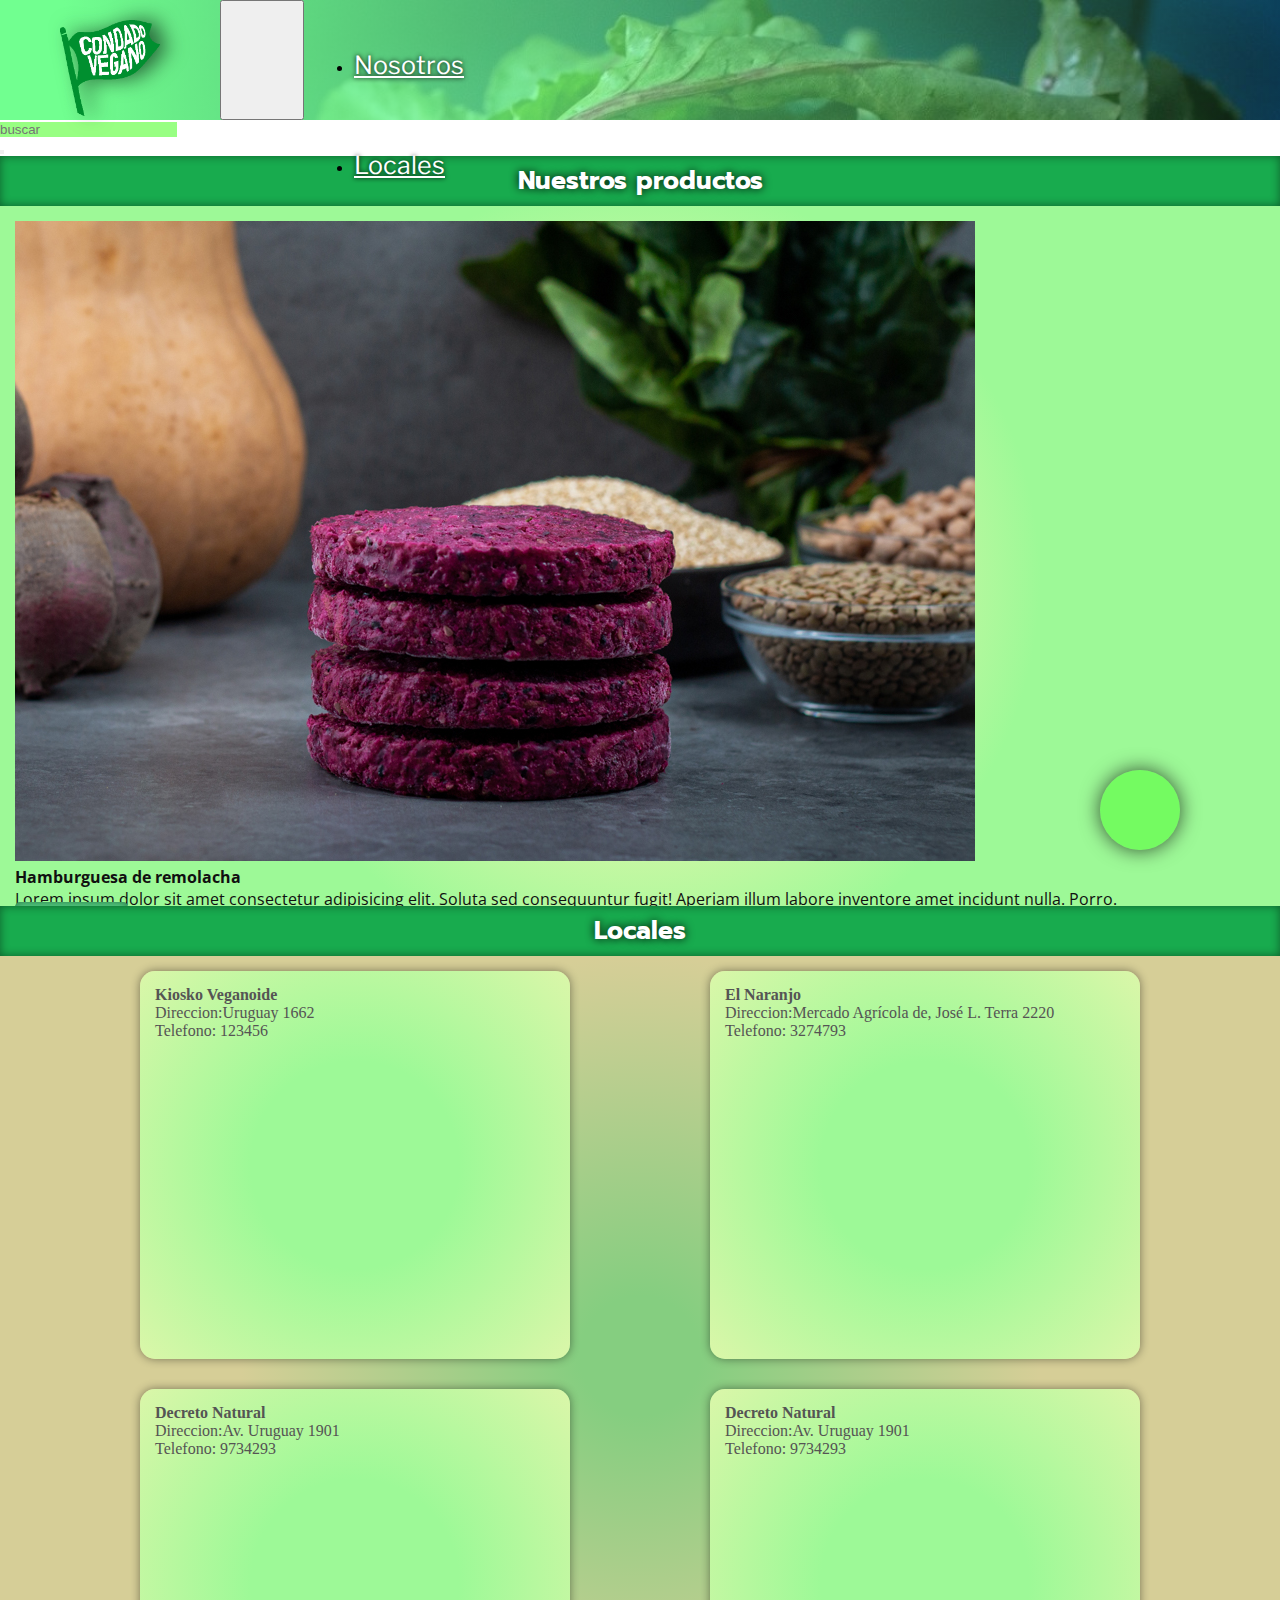
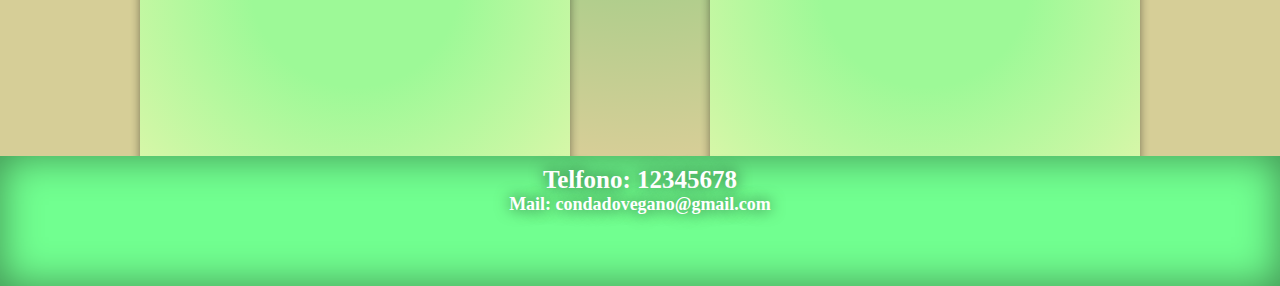
<file: index.html>
<!DOCTYPE html>
<html lang="es">

<head>
    <meta charset="UTF-8">
    <meta http-equiv="X-UA-Compatible" content="IE=edge">
    <meta name="viewport" content="width=device-width, initial-scale=1.0">
    <meta name="description" content="Alimentos veganos, congelados, saludables, muy practicos para el dia a dia">
    <meta name="keywords" content="alimentos veganos, hamburguesas veganas, remolacha, garbanzo, quinoa, espinaca, netejas, calabaza, alimentos congelados, empanadas, hummus, falafel, comida vegana">
    <link href="https://unpkg.com/aos@2.3.1/dist/aos.css" rel="stylesheet">
    <link rel="stylesheet" href="https://cdn.jsdelivr.net/npm/bootstrap@4.6.2/dist/css/bootstrap.min.css"
        integrity="sha384-xOolHFLEh07PJGoPkLv1IbcEPTNtaed2xpHsD9ESMhqIYd0nLMwNLD69Npy4HI+N" crossorigin="anonymous">
    <link rel="shortcut icon" href="multimedia/Logo/Sin título-4.png" type="image/x-icon">
    <link rel="stylesheet" href="https://cdnjs.cloudflare.com/ajax/libs/font-awesome/6.1.2/css/all.min.css"
        integrity="sha512-1sCRPdkRXhBV2PBLUdRb4tMg1w2YPf37qatUFeS7zlBy7jJI8Lf4VHwWfZZfpXtYSLy85pkm9GaYVYMfw5BC1A=="
        crossorigin="anonymous" referrerpolicy="no-referrer" />
    <link rel="stylesheet" href="./Estilos/estilos.css">
    <title>Condado Vegano</title>
</head>

<body>
    <!-- header inicia -->
    <div class="barra-nav">
        <nav class="navbar navbar-expand-md barra-nav">
            <a class="navbar-brand" href="#" data-aos="zoom-out-up"><img id="logo"
                    src="./Multimedia/header/Logo/Sin título-4.png"></a>
            <button class="navbar-toggler" type="button" data-toggle="collapse" data-target="#collapsibleNavbar">
                <span class="menu-emergente navbar-toggler-icon"><i class="fa-solid fa-bars"></i></span>
            </button>
            <div class="menu collapse navbar-collapse" id="collapsibleNavbar">
                <ul class="lista-menu navbar-nav">
                    <li class="nav-item">
                        <a class="item-menu nav-link" href="./Menu/nosotros.html">Nosotros</a>
                    </li>
                    <li class="nav-item">
                        <a class="item-menu nav-link" href="#loc">Locales</a>
                    </li>
                    <li class="nav-item">
                        <a class="item-menu nav-link" href="./Menu/contacto.html">Contacto</a>
                    </li>
                </ul>
            </div>
            <nav class="search navbar navbar-expand-sm">
                <form class="form-inline" action="/action_page.php">
                    <input class="sch form-control mr-sm-2" type="text" placeholder="buscar">
                    <button class="btn-sch btn btn-success" type="submit"><i
                            class="fa-solid fa-magnifying-glass"></i></button>
                </form>
            </nav>
        </nav>
    </div>
    <!-- header finaliza -->

    <!-- boscador para resoluciones md o inferiores inicia -->
        <div class="search-md input-group mb-3">
            <input type="text" class="sch-md form-control" placeholder="buscar">
            <div class="input-group-append">
                <button class="btn btn-success" type="submit"><i
                class="fa-solid fa-magnifying-glass"></i></button>
            </div>
        </div>
    <!-- seccion productos  -->
    <section class="titular" id="prod">
        <h3 class="productos csec1">Nuestros productos</h3>
    </section>
    <section class="contprod container-fluid">
        <div class="row">
            <div class="product prod1 card col-sm-6 col-md-4 col-lg-3">
                <img class="card-img-top" src="Multimedia/Productos/bremolacha.jpg" alt="hamburguesa">
                <div class="card-body">
                    <h4 class="card-title">Hamburguesa de remolacha</h4>
                    <p class="card-text">Lorem ipsum dolor sit amet consectetur adipisicing elit. Soluta sed
                        consequuntur fugit! Aperiam illum labore inventore amet incidunt nulla. Porro.</p>
                    <a href="#" class="btn-comp btn btn-primary">Comprar</a>
                </div>
            </div>
            <div class="product prod2 card col-sm-6 col-md-4 col-lg-3">
                <img class="card-img-top" src="Multimedia/Productos/bcalabaza.jpg" alt="hamburguesa">
                <div class="card-body">
                    <h4 class="card-title">Hamburguesa de calabaza</h4>
                    <p class="card-text">Lorem ipsum dolor sit amet consectetur adipisicing elit. Soluta sed
                        consequuntur fugit! Aperiam illum labore inventore amet incidunt nulla. Porro.</p>
                    <a href="#" class="btn-comp btn btn-primary">Comprar</a>
                </div>
            </div>
            <div class="product prod3 card col-sm-6 col-md-4 col-lg-3">
                <img class="card-img-top" src="Multimedia/Productos/bespinaca.jpg" alt="hamburguesa">
                <div class="card-body">
                    <h4 class="card-title">Hamburguesa de espinaca</h4>
                    <p class="card-text">Lorem ipsum dolor sit amet consectetur adipisicing elit. Soluta sed
                        consequuntur fugit! Aperiam illum labore inventore amet incidunt nulla. Porro.</p>
                    <a href="#" class="btn-comp btn btn-primary">Comprar</a>
                </div>
            </div>
            <div class="product prod4 card col-sm-6 col-md-4 col-lg-3">
                <img class="card-img-top" src="Multimedia/Productos/bgarbanzo.jpg" alt="hamburguesa">
                <div class="card-body">
                    <h4 class="card-title">Hamburguesa de garbanzo</h4>
                    <p class="card-text">Lorem ipsum dolor sit amet consectetur adipisicing elit. Soluta sed
                        consequuntur fugit! Aperiam illum labore inventore amet incidunt nulla. Porro.</p>
                    <a href="#" class="btn-comp btn btn-primary">Comprar</a>
                </div>
            </div>
            <div class="product prod5 card col-sm-6 col-md-4 col-lg-3">
                <img class="card-img-top" src="Multimedia/Productos/falafel.jpg" alt="hamburguesa">
                <div class="card-body">
                    <h4 class="card-title">Falafel</h4>
                    <p class="card-text">Lorem ipsum dolor sit amet consectetur adipisicing elit. Soluta sed
                        consequuntur fugit! Aperiam illum labore inventore amet incidunt nulla. Porro.</p>
                    <a href="#" class="btn-comp btn btn-primary">Comprar</a>
                </div>
            </div>
            <div class="product prod6 card col-sm-6 col-md-4 col-lg-3">
                <img class="card-img-top" src="Multimedia/Productos/hummusdegarbanzo.jpg" alt="hamburguesa">
                <div class="card-body">
                    <h4 class="card-title">Hummus de garbanzo</h4>
                    <p class="card-text">Lorem ipsum dolor sit amet consectetur adipisicing elit. Soluta sed
                        consequuntur fugit! Aperiam illum labore inventore amet incidunt nulla. Porro.</p>
                    <a href="#" class="btn-comp btn btn-primary">Comprar</a>
                </div>
            </div>
            <div class="product prod7 card col-sm-6 col-md-4 col-lg-3">
                <img class="card-img-top" src="Multimedia/Productos/hummusderemolacha.jpg" alt="hamburguesa">
                <div class="card-body">
                    <h4 class="card-title">Hummus de remolacha</h4>
                    <p class="card-text">Lorem ipsum dolor sit amet consectetur adipisicing elit. Soluta sed
                        consequuntur fugit! Aperiam illum labore inventore amet incidunt nulla. Porro.</p>
                    <a href="#" class="btn-comp btn btn-primary">Comprar</a>
                </div>
            </div>
            <div class="product prod8 card col-sm-6 col-md-4 col-lg-3">
                <img class="card-img-top" src="Multimedia/Productos/bremolacha.jpg" alt="hamburguesa">
                <div class="card-body">
                    <h4 class="card-title">Hamburguesa de remolacha</h4>
                    <p class="card-text">Lorem ipsum dolor sit amet consectetur adipisicing elit. Soluta sed
                        consequuntur fugit! Aperiam illum labore inventore amet incidunt nulla. Porro.</p>
                    <a href="#" class="btn-comp btn btn-primary">Comprar</a>
                </div>
            </div>
            <div class="product prod9 card col-sm-6 col-md-4 col-lg-3">
                <img class="card-img-top" src="Multimedia/Productos/bremolacha.jpg" alt="hamburguesa">
                <div class="card-body">
                    <h4 class="card-title">Hamburguesa de remolacha</h4>
                    <p class="card-text">Lorem ipsum dolor sit amet consectetur adipisicing elit. Soluta sed
                        consequuntur fugit! Aperiam illum labore inventore amet incidunt nulla. Porro.</p>
                    <a href="#" class="btn-comp btn btn-primary">Comprar</a>
                </div>
            </div>
            <div class="product prod10 card col-sm-6 col-md-4 col-lg-3">
                <img class="card-img-top" src="Multimedia/Productos/bremolacha.jpg" alt="hamburguesa">
                <div class="card-body">
                    <h4 class="card-title">Hamburguesa de remolacha</h4>
                    <p class="card-text">Lorem ipsum dolor sit amet consectetur adipisicing elit. Soluta sed
                        consequuntur fugit! Aperiam illum labore inventore amet incidunt nulla. Porro.</p>
                    <a href="#" class="btn-comp btn btn-primary">Comprar</a>
                </div>
            </div>
            <div class="product prod11 card col-sm-6 col-md-4 col-lg-3">
                <img class="card-img-top" src="Multimedia/Productos/bremolacha.jpg" alt="hamburguesa">
                <div class="card-body">
                    <h4 class="card-title">Hamburguesa de remolacha</h4>
                    <p class="card-text">Lorem ipsum dolor sit amet consectetur adipisicing elit. Soluta sed
                        consequuntur fugit! Aperiam illum labore inventore amet incidunt nulla. Porro.</p>
                    <a href="#" class="btn-comp btn btn-primary">Comprar</a>
                </div>
            </div>
            <div class="product prod12 card col-sm-6 col-md-4 col-lg-3">
                <img class="card-img-top" src="Multimedia/Productos/bremolacha.jpg" alt="hamburguesa">
                <div class="card-body">
                    <h4 class="card-title">Hamburguesa de remolacha</h4>
                    <p class="card-text">Lorem ipsum dolor sit amet consectetur adipisicing elit. Soluta sed
                        consequuntur fugit! Aperiam illum labore inventore amet incidunt nulla. Porro.</p>
                    <a href="#" class="btn-comp btn btn-primary">Comprar</a>
                </div>
            </div>
        </div>
    </section>
    <!-- fin seccion productos  -->
    <section class="titular" id="loc">
        <h3 class="locales sec1">Locales</h3>
    </section>
    <section class="contloc">
            <div class="local l1">
                <label class="datosLocal" for="kv">
                    <h4>Kiosko Veganoide</h4>
                    <p>Direccion:Uruguay 1662</p>
                    <p>Telefono: 123456</p>
                </label>
                <div>
                    <iframe class="mapa"
                        src="https://www.google.com/maps/embed?pb=!1m18!1m12!1m3!1d52355.28882239441!2d-56.24743826874998!3d-34.90129079999999!2m3!1f0!2f0!3f0!3m2!1i1024!2i768!4f13.1!3m3!1m2!1s0x959f81dbec614329%3A0x4daafa135806491e!2sKiosco%20veganoide!5e0!3m2!1ses!2suy!4v1657830043322!5m2!1ses!2suy"
                        width="400" height="300" style="border:0;" allowfullscreen="" loading="lazy"
                        referrerpolicy="no-referrer-when-downgrade" name="kv"></iframe>
                </div>
            </div>
            <div class="local l2">
                <label class="datosLocal" for="en">
                    <h4>El Naranjo</h4>
                    <p>Direccion:Mercado Agrícola de, José L. Terra 2220</p>
                    <p>Telefono: 3274793</p>
                </label>
                <div>
                    <iframe class="mapa"
                        src="https://www.google.com/maps/embed?pb=!1m18!1m12!1m3!1d52355.29522534248!2d-56.24743831770228!3d-34.90128075595225!2m3!1f0!2f0!3f0!3m2!1i1024!2i768!4f13.1!3m3!1m2!1s0x959f803f104e667d%3A0x7252384583a583d8!2sEl%20Naranjo!5e0!3m2!1ses!2suy!4v1657830687980!5m2!1ses!2suy"
                        width="400" height="300" style="border:0;" allowfullscreen="" loading="lazy"
                        referrerpolicy="no-referrer-when-downgrade" name="en"></iframe>
                </div>
            </div>
            <div class="local l3">
                <label class="datosLocal" for="dn">
                    <h4>Decreto Natural</h4>
                    <p>Direccion:Av. Uruguay 1901</p>
                    <p>Telefono: 9734293</p>
                </label>
                <div>
                    <iframe class="mapa"
                        src="https://www.google.com/maps/embed?pb=!1m18!1m12!1m3!1d6544.369018701372!2d-56.1844267765847!3d-34.90181892153304!2m3!1f0!2f0!3f0!3m2!1i1024!2i768!4f13.1!3m3!1m2!1s0x959f804b732d92b7%3A0x5ed023a53a3e1e68!2sDecreto%20Natural!5e0!3m2!1ses!2suy!4v1657830845481!5m2!1ses!2suy"
                        width="400" height="300" style="border:0;" allowfullscreen="" loading="lazy"
                        referrerpolicy="no-referrer-when-downgrade" name="dn"></iframe>
                </div>
            </div>
            <div class="local l4">
                <label class="datosLocal" for="dn">
                    <h4>Decreto Natural</h4>
                    <p>Direccion:Av. Uruguay 1901</p>
                    <p>Telefono: 9734293</p>
                </label>
                <div>
                    <iframe class="mapa"
                        src="https://www.google.com/maps/embed?pb=!1m18!1m12!1m3!1d6544.369018701372!2d-56.1844267765847!3d-34.90181892153304!2m3!1f0!2f0!3f0!3m2!1i1024!2i768!4f13.1!3m3!1m2!1s0x959f804b732d92b7%3A0x5ed023a53a3e1e68!2sDecreto%20Natural!5e0!3m2!1ses!2suy!4v1657830845481!5m2!1ses!2suy"
                        width="400" height="300" style="border:0;" allowfullscreen="" loading="lazy"
                        referrerpolicy="no-referrer-when-downgrade" name="dn"></iframe>
                </div>
            </div>
            <div class="local l5">
                <label class="datosLocal" for="dn">
                    <h4>Decreto Natural</h4>
                    <p>Direccion:Av. Uruguay 1901</p>
                    <p>Telefono: 9734293</p>
                </label>
                <div>
                    <iframe class="mapa"
                        src="https://www.google.com/maps/embed?pb=!1m18!1m12!1m3!1d6544.369018701372!2d-56.1844267765847!3d-34.90181892153304!2m3!1f0!2f0!3f0!3m2!1i1024!2i768!4f13.1!3m3!1m2!1s0x959f804b732d92b7%3A0x5ed023a53a3e1e68!2sDecreto%20Natural!5e0!3m2!1ses!2suy!4v1657830845481!5m2!1ses!2suy"
                        width="400" height="300" style="border:0;" allowfullscreen="" loading="lazy"
                        referrerpolicy="no-referrer-when-downgrade" name="dn"></iframe>
                </div>
            </div>
            <div class="local l6">
                <label class="datosLocal" for="dn">
                    <h4>Decreto Natural</h4>
                    <p>Direccion:Av. Uruguay 1901</p>
                    <p>Telefono: 9734293</p>
                </label>
                <div>
                    <iframe class="mapa"
                        src="https://www.google.com/maps/embed?pb=!1m18!1m12!1m3!1d6544.369018701372!2d-56.1844267765847!3d-34.90181892153304!2m3!1f0!2f0!3f0!3m2!1i1024!2i768!4f13.1!3m3!1m2!1s0x959f804b732d92b7%3A0x5ed023a53a3e1e68!2sDecreto%20Natural!5e0!3m2!1ses!2suy!4v1657830845481!5m2!1ses!2suy"
                        width="400" height="300" style="border:0;" allowfullscreen="" loading="lazy"
                        referrerpolicy="no-referrer-when-downgrade" name="dn"></iframe>
                </div>
            </div>
            <div class="local l7">
                <label class="datosLocal" for="dn">
                    <h4>Decreto Natural</h4>
                    <p>Direccion:Av. Uruguay 1901</p>
                    <p>Telefono: 9734293</p>
                </label>
                <div>
                    <iframe class="mapa"
                        src="https://www.google.com/maps/embed?pb=!1m18!1m12!1m3!1d6544.369018701372!2d-56.1844267765847!3d-34.90181892153304!2m3!1f0!2f0!3f0!3m2!1i1024!2i768!4f13.1!3m3!1m2!1s0x959f804b732d92b7%3A0x5ed023a53a3e1e68!2sDecreto%20Natural!5e0!3m2!1ses!2suy!4v1657830845481!5m2!1ses!2suy"
                        width="400" height="300" style="border:0;" allowfullscreen="" loading="lazy"
                        referrerpolicy="no-referrer-when-downgrade" name="dn"></iframe>
                </div>
            </div>
            <div class="local l8">
                <label class="datosLocal" for="dn">
                    <h4>Decreto Natural</h4>
                    <p>Direccion:Av. Uruguay 1901</p>
                    <p>Telefono: 9734293</p>
                </label>
                <div>
                    <iframe class="mapa"
                        src="https://www.google.com/maps/embed?pb=!1m18!1m12!1m3!1d6544.369018701372!2d-56.1844267765847!3d-34.90181892153304!2m3!1f0!2f0!3f0!3m2!1i1024!2i768!4f13.1!3m3!1m2!1s0x959f804b732d92b7%3A0x5ed023a53a3e1e68!2sDecreto%20Natural!5e0!3m2!1ses!2suy!4v1657830845481!5m2!1ses!2suy"
                        width="400" height="300" style="border:0;" allowfullscreen="" loading="lazy"
                        referrerpolicy="no-referrer-when-downgrade" name="dn"></iframe>
                </div>
            </div>
            <div class="local l9">
                <label class="datosLocal" for="dn">
                    <h4>Decreto Natural</h4>
                    <p>Direccion:Av. Uruguay 1901</p>
                    <p>Telefono: 9734293</p>
                </label>
                <div>
                    <iframe class="mapa"
                        src="https://www.google.com/maps/embed?pb=!1m18!1m12!1m3!1d6544.369018701372!2d-56.1844267765847!3d-34.90181892153304!2m3!1f0!2f0!3f0!3m2!1i1024!2i768!4f13.1!3m3!1m2!1s0x959f804b732d92b7%3A0x5ed023a53a3e1e68!2sDecreto%20Natural!5e0!3m2!1ses!2suy!4v1657830845481!5m2!1ses!2suy"
                        width="400" height="300" style="border:0;" allowfullscreen="" loading="lazy"
                        referrerpolicy="no-referrer-when-downgrade" name="dn"></iframe>
                </div>
            </div>
            <div class="local l10">
                <label class="datosLocal" for="dn">
                    <h4>Decreto Natural</h4>
                    <p>Direccion:Av. Uruguay 1901</p>
                    <p>Telefono: 9734293</p>
                </label>
                <div>
                    <iframe class="mapa"
                        src="https://www.google.com/maps/embed?pb=!1m18!1m12!1m3!1d6544.369018701372!2d-56.1844267765847!3d-34.90181892153304!2m3!1f0!2f0!3f0!3m2!1i1024!2i768!4f13.1!3m3!1m2!1s0x959f804b732d92b7%3A0x5ed023a53a3e1e68!2sDecreto%20Natural!5e0!3m2!1ses!2suy!4v1657830845481!5m2!1ses!2suy"
                        width="400" height="300" style="border:0;" allowfullscreen="" loading="lazy"
                        referrerpolicy="no-referrer-when-downgrade" name="dn"></iframe>
                </div>
            </div>

    </section>
    <footer>
        <div class="contacto">
            <h4 class="tel"><strong>Telfono: 12345678</strong></h4>
            <h4 class="mail"><strong>Mail: condadovegano@gmail.com</strong></h4>
        </div>
        <div class="redes">
            <a href="https://www.facebook.com/"><i class="fa-brands fa-square-facebook"></i></a>
            <a href="https://www.instagram.com/"><i class="fa-brands fa-square-instagram"></i></a>
        </div>
    </footer>
    <a href="#" class="subir">
        <i class="fa-solid fa-angles-up"></i>
    </a>
    <script src="https://unpkg.com/aos@2.3.1/dist/aos.js"></script>
    <script>
        AOS.init();
    </script>
    <script src="https://cdn.jsdelivr.net/npm/jquery@3.5.1/dist/jquery.slim.min.js"
        integrity="sha384-DfXdz2htPH0lsSSs5nCTpuj/zy4C+OGpamoFVy38MVBnE+IbbVYUew+OrCXaRkfj" crossorigin="anonymous">
    </script>
    <script src="https://cdn.jsdelivr.net/npm/popper.js@1.16.1/dist/umd/popper.min.js"
        integrity="sha384-9/reFTGAW83EW2RDu2S0VKaIzap3H66lZH81PoYlFhbGU+6BZp6G7niu735Sk7lN" crossorigin="anonymous">
    </script>
    <script src="https://cdn.jsdelivr.net/npm/bootstrap@4.6.2/dist/js/bootstrap.min.js"
        integrity="sha384-+sLIOodYLS7CIrQpBjl+C7nPvqq+FbNUBDunl/OZv93DB7Ln/533i8e/mZXLi/P+" crossorigin="anonymous">
    </script>
</body>

</html>
</file>
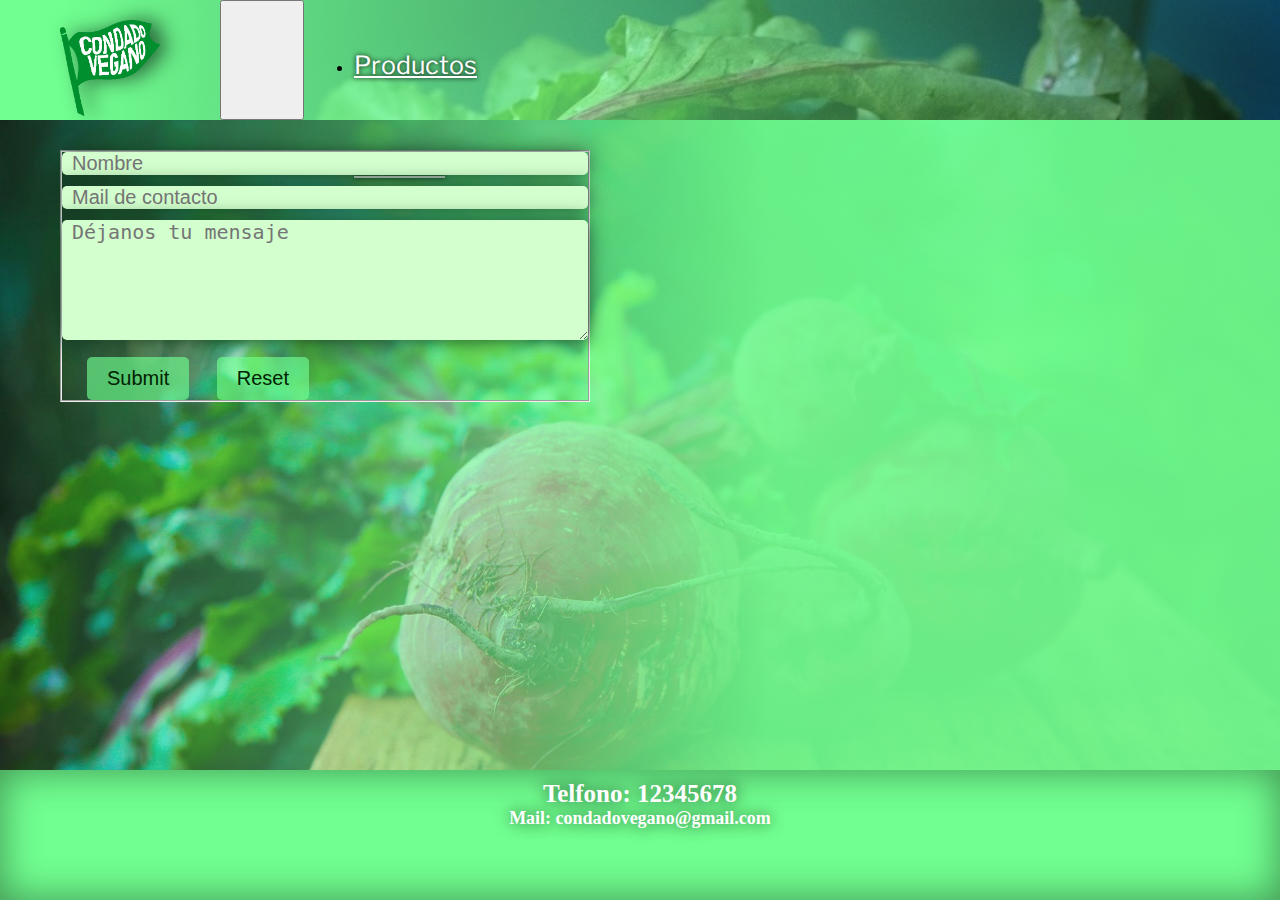
<file: Menu/contacto.html>
<!DOCTYPE html>
<html lang="es">

<head>
    <meta charset="UTF-8">
    <meta http-equiv="X-UA-Compatible" content="IE=edge">
    <meta name="viewport" content="width=device-width, initial-scale=1.0">
    <meta name="description" content="te interesaria vender nuestros productos o hacer cualquier otra consulta, contactanos">
    <link href="https://unpkg.com/aos@2.3.1/dist/aos.css" rel="stylesheet">
    <link rel="stylesheet" href="https://cdn.jsdelivr.net/npm/bootstrap@4.6.2/dist/css/bootstrap.min.css"
        integrity="sha384-xOolHFLEh07PJGoPkLv1IbcEPTNtaed2xpHsD9ESMhqIYd0nLMwNLD69Npy4HI+N" crossorigin="anonymous">
    <link rel="shortcut icon" href="../Multimedia/Logo/Sin título-4.png" type="image/x-icon">
    <link rel="stylesheet" href="https://cdnjs.cloudflare.com/ajax/libs/font-awesome/6.1.2/css/all.min.css"
        integrity="sha512-1sCRPdkRXhBV2PBLUdRb4tMg1w2YPf37qatUFeS7zlBy7jJI8Lf4VHwWfZZfpXtYSLy85pkm9GaYVYMfw5BC1A=="
        crossorigin="anonymous" referrerpolicy="no-referrer" />
    <link rel="stylesheet" href="../Estilos/estilos.css">
    <title>Condado Vegano, contacto</title>
</head>
<body class="contactbody">
    <!-- header inicia -->
    <div class="barra-nav">
        <nav class="navbar navbar-expand-md barra-nav">
            <a class="navbar-brand" href="../index.html" data-aos="zoom-out-up"><img id="logo"
                    src="/Multimedia/header/Logo/Sin título-4.png"></a>
            <button class="navbar-toggler" type="button" data-toggle="collapse" data-target="#collapsibleNavbar">
                <span class="menu-emergente navbar-toggler-icon"><i class="fa-solid fa-bars"></i></span>
            </button>
            <div class="menu collapse navbar-collapse" id="collapsibleNavbar">
                <ul class="lista-menu navbar-nav">
                    <li class="nav-item">
                        <a class="item-menu nav-link" href="../#prod">Productos</a>
                    </li>
                    <li class="nav-item">
                        <a class="item-menu nav-link" href="../#loc">Locales</a>
                    </li>
                    <li class="nav-item">
                        <a class="item-menu nav-link" href="./nosotros.html">Nosotros</a>
                    </li>
                </ul>
            </div>
        </nav>
    </div>
    <!-- header finaliza -->
    <!-- formulario inicia -->
    <section class="concont container-fluid">
        <div class="row">
            <div class="formulario col-xs-12 col-sm-12 col-md-6">
                <form action="base.php" method="post" enctype="text/plain">
                    <fieldset class="form-elements"> 
                        <input class="namemail" type="text" placeholder="Nombre"><br><br>
                        <input class="namemail" type="text"  required placeholder="Mail de contacto"><br><br>
                        <textarea cols="100" rows="5" placeholder="Déjanos tu mensaje"></textarea><br>
                        <input class="boton btn-env" type="submit" name="Enviar" id="">
                        <input class="boton btn-res" type="reset" name="Reestablecer">
                    </fieldset>
                </form>
            </div>
            <div class="texto col-xs-12 col-sm-12 col-md-6">
                <h2 class="pf">Preguntas frecuentes</h2>
                <h3 class="preg">Lorem ipsum dolor sit amet, consectetur adipisicing elit?</h3>
                <p class="resp">Lorem ipsum dolor sit amet consectetur, adipisicing elit. Vitae illo eligendi aperiam itaque ducimus nesciunt nobis blanditiis veniam ipsum facere!</p>
                <h3 class="preg">Lorem ipsum dolor sit amet, consectetur adipisicing elit?</h3>
                <p class="resp">Lorem ipsum dolor sit amet consectetur, adipisicing elit. Vitae illo eligendi aperiam itaque ducimus nesciunt nobis blanditiis veniam ipsum facere!</p>
                <h3 class="preg">Lorem ipsum dolor sit amet, consectetur adipisicing elit?</h3>
                <p class="resp">Lorem ipsum dolor sit amet consectetur, adipisicing elit. Vitae illo eligendi aperiam itaque ducimus nesciunt nobis blanditiis veniam ipsum facere!</p>
            </div>
        </div>
    </section>
    <!-- formulario finaliza -->
    <!-- footer inicia -->
    <footer>
        <div class="contacto">
            <h4 class="tel"><strong>Telfono: 12345678</strong></h4>
            <h4 class="mail"><strong>Mail: condadovegano@gmail.com</strong></h4>
        </div>
        <div class="redes">
            <a href="https://www.facebook.com/"><i class="fa-brands fa-square-facebook"></i></a>
            <a href="https://www.instagram.com/"><i class="fa-brands fa-square-instagram"></i></a>
        </div>
    </footer>
    <!-- footer finaliza -->
    <script src="https://unpkg.com/aos@2.3.1/dist/aos.js"></script>
    <script>
        AOS.init();
    </script>
    <script src="https://cdn.jsdelivr.net/npm/jquery@3.5.1/dist/jquery.slim.min.js"
        integrity="sha384-DfXdz2htPH0lsSSs5nCTpuj/zy4C+OGpamoFVy38MVBnE+IbbVYUew+OrCXaRkfj" crossorigin="anonymous">
    </script>
    <script src="https://cdn.jsdelivr.net/npm/popper.js@1.16.1/dist/umd/popper.min.js"
        integrity="sha384-9/reFTGAW83EW2RDu2S0VKaIzap3H66lZH81PoYlFhbGU+6BZp6G7niu735Sk7lN" crossorigin="anonymous">
    </script>
    <script src="https://cdn.jsdelivr.net/npm/bootstrap@4.6.2/dist/js/bootstrap.min.js"
        integrity="sha384-+sLIOodYLS7CIrQpBjl+C7nPvqq+FbNUBDunl/OZv93DB7Ln/533i8e/mZXLi/P+" crossorigin="anonymous">
    </script>
</body>

</html>
</file>
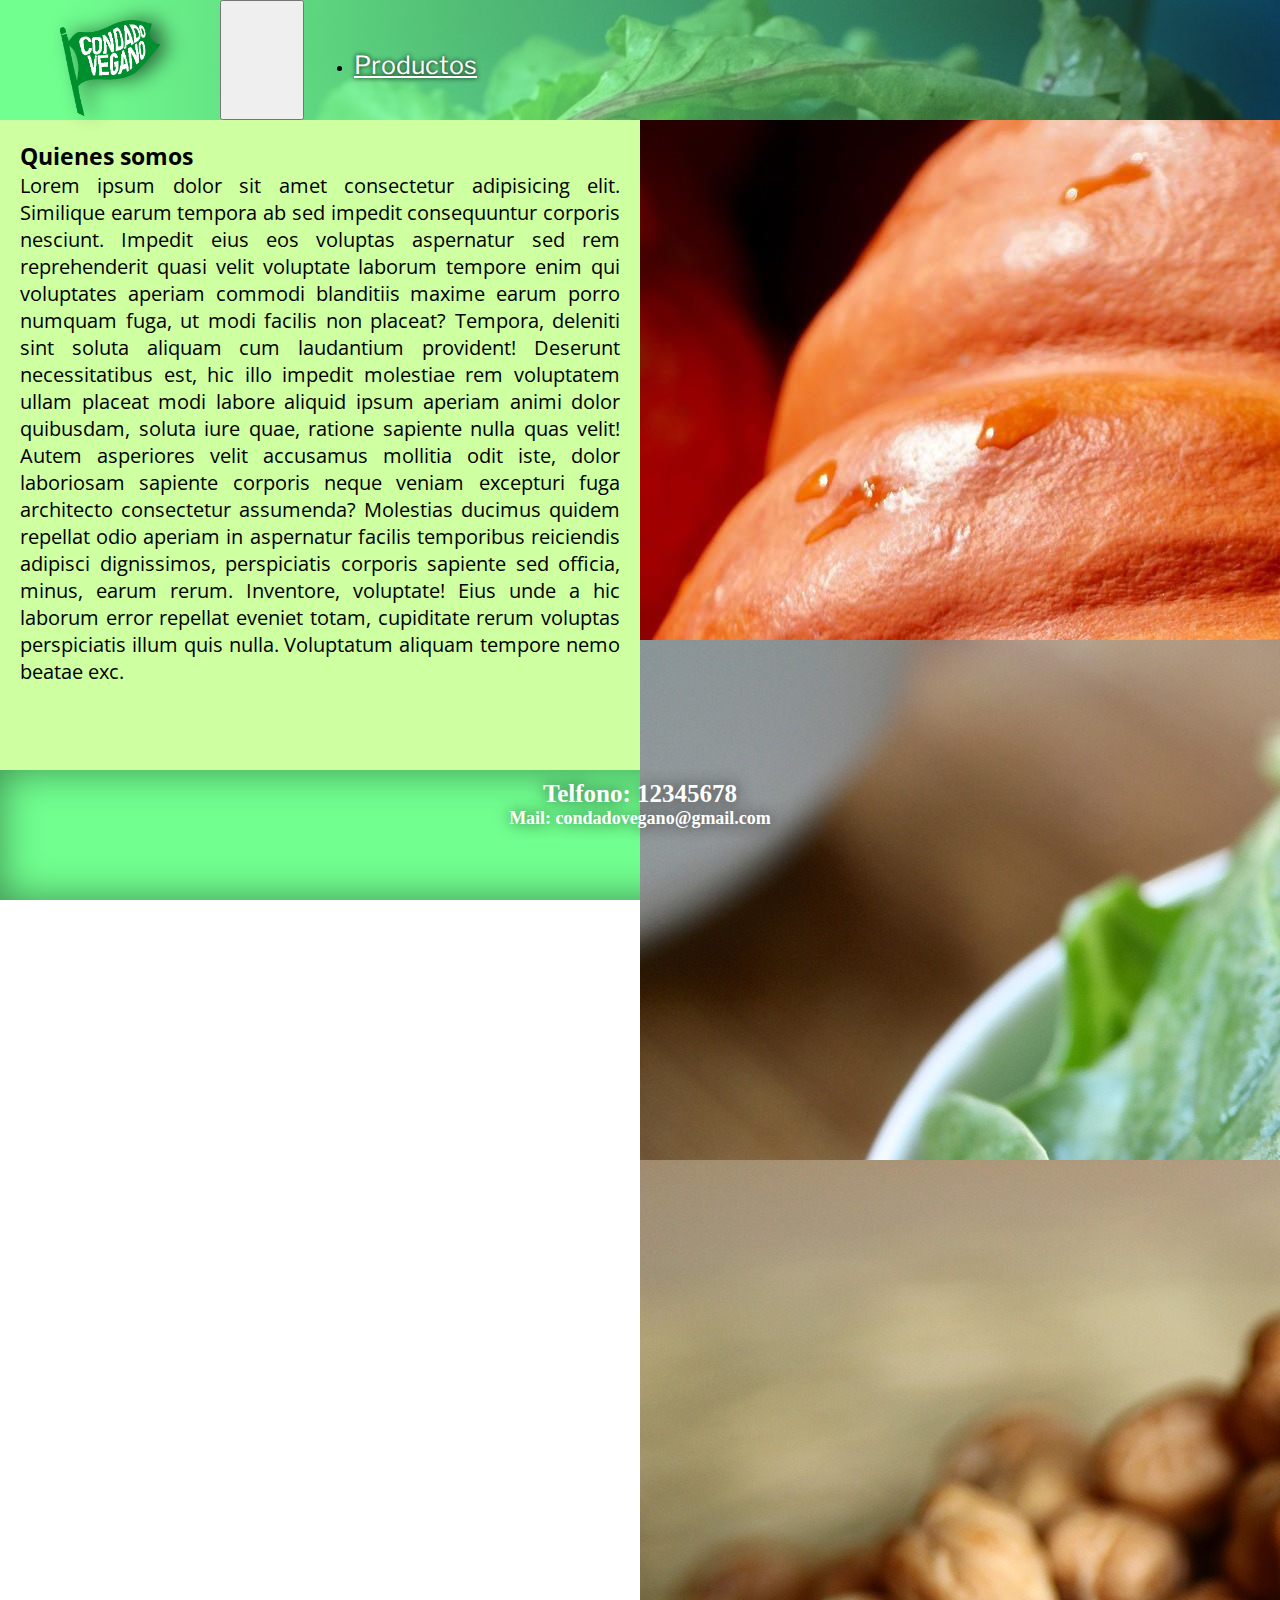
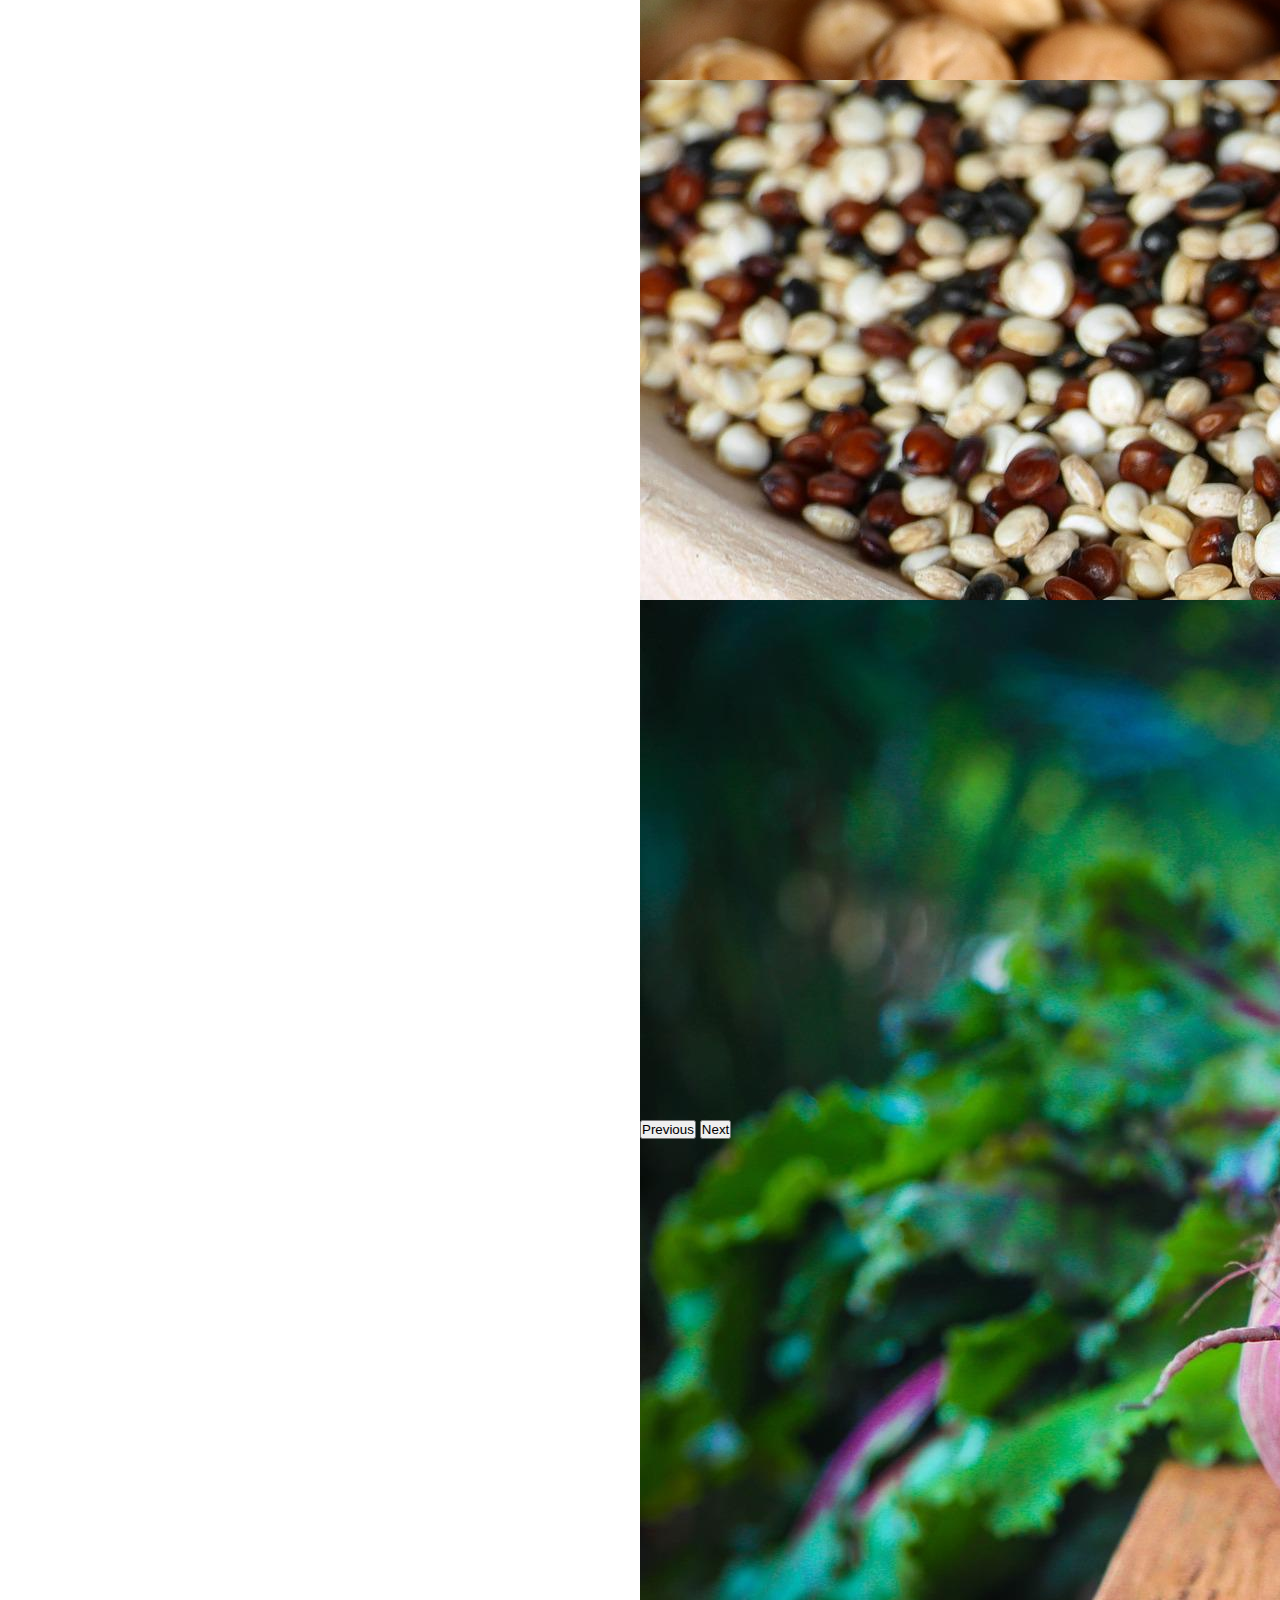
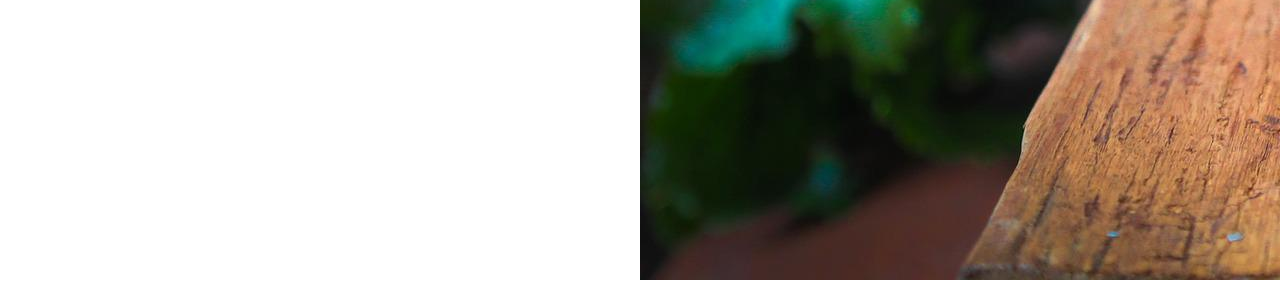
<file: Menu/nosotros.html>
<!DOCTYPE html>
<html lang="es">

<head>
    <meta charset="UTF-8">
    <meta http-equiv="X-UA-Compatible" content="IE=edge">
    <meta name="viewport" content="width=device-width, initial-scale=1.0">
    <meta name="keywords" content="historia de condado vegano">
    <meta name="description" content="Conoce la historia de Condado Vegano">
    <link href="https://unpkg.com/aos@2.3.1/dist/aos.css" rel="stylesheet">
    <link rel="stylesheet" href="https://cdn.jsdelivr.net/npm/bootstrap@4.6.2/dist/css/bootstrap.min.css"
        integrity="sha384-xOolHFLEh07PJGoPkLv1IbcEPTNtaed2xpHsD9ESMhqIYd0nLMwNLD69Npy4HI+N" crossorigin="anonymous">
    <link rel="shortcut icon" href="../Multimedia/Logo/Sin título-4.png" type="image/x-icon">
    <link rel="stylesheet" href="https://cdnjs.cloudflare.com/ajax/libs/font-awesome/6.1.2/css/all.min.css"
        integrity="sha512-1sCRPdkRXhBV2PBLUdRb4tMg1w2YPf37qatUFeS7zlBy7jJI8Lf4VHwWfZZfpXtYSLy85pkm9GaYVYMfw5BC1A=="
        crossorigin="anonymous" referrerpolicy="no-referrer" />
    <link rel="stylesheet" href="../Estilos/estilos.css">
    <title>Condado Vegano, quienes somos</title>
</head>

<body>
    <!-- header inicia -->
    <div class="barra-nav">
        <nav class="navbar navbar-expand-md barra-nav">
            <a class="navbar-brand" href="../index.html" data-aos="zoom-out-up"><img id="logo"
                    src="/Multimedia/header/Logo/Sin título-4.png"></a>
            <button class="navbar-toggler" type="button" data-toggle="collapse" data-target="#collapsibleNavbar">
                <span class="menu-emergente navbar-toggler-icon"><i class="fa-solid fa-bars"></i></span>
            </button>
            <div class="menu collapse navbar-collapse" id="collapsibleNavbar">
                <ul class="lista-menu navbar-nav">
                    <li class="nav-item">
                        <a class="item-menu nav-link" href="../#prod">Productos</a>
                    </li>
                    <li class="nav-item">
                        <a class="item-menu nav-link" href="../#loc">Locales</a>
                    </li>
                    <li class="nav-item">
                        <a class="item-menu nav-link" href="./contacto.html">Contacto</a>
                    </li>
                </ul>
            </div>
        </nav>
    </div>
    <!-- header finaliza -->
    <section class="nos">
        <div class="nostexto">
            <h3>Quienes somos</h3>
            <p>Lorem ipsum dolor sit amet consectetur adipisicing elit. Similique earum tempora ab sed impedit
                consequuntur corporis nesciunt. Impedit eius eos voluptas aspernatur sed rem reprehenderit quasi velit
                voluptate laborum tempore enim qui voluptates aperiam commodi blanditiis maxime earum porro numquam
                fuga, ut modi facilis non placeat? Tempora, deleniti sint soluta aliquam cum laudantium provident!
                Deserunt necessitatibus est, hic illo impedit molestiae rem voluptatem ullam placeat modi labore aliquid
                ipsum aperiam animi dolor quibusdam, soluta iure quae, ratione sapiente nulla quas velit! Autem
                asperiores velit accusamus mollitia odit iste, dolor laboriosam sapiente corporis neque veniam excepturi
                fuga architecto consectetur assumenda? Molestias ducimus quidem repellat odio aperiam in aspernatur
                facilis temporibus reiciendis adipisci dignissimos, perspiciatis corporis sapiente sed officia, minus,
                earum rerum. Inventore, voluptate! Eius unde a hic laborum error repellat eveniet totam, cupiditate
                rerum voluptas perspiciatis illum quis nulla. Voluptatum aliquam tempore nemo beatae exc.</p>
        </div>
        <div id="condadoimg" class="nosgaleria carousel slide" data-ride="carousel">
            <div class="carousel-inner">
                <div class="carousel-item active carouselimg1">
                    <img src="../Multimedia/Nosotros/calabaza.jpg" class="d-block w-100" alt="Calabaza">
                </div>
                <div class="carousel-item">
                    <img src="../Multimedia/Nosotros/espinaca.jpg" class="d-block w-100" alt="Espinaca">
                </div>
                <div class="carousel-item">
                    <img src="../Multimedia/Nosotros/garbanzos.jpg" class="d-block w-100" alt="Garbanzos">
                </div>
                <div class="carousel-item">
                    <img src="../Multimedia/Nosotros/quinoa.jpg" class="d-block w-100" alt="Quinoa">
                </div>
                <div class="carousel-item">
                    <img src="../Multimedia/Nosotros/remolachas.jpg" class="d-block w-100" alt="Remolachas">
                </div>
            </div>
            <button class="carousel-control-prev" type="button" data-target="#condadoimg"
                data-slide="prev">
                <span class="carousel-control-prev-icon" aria-hidden="true"></span>
                <span class="sr-only">Previous</span>
            </button>
            <button class="carousel-control-next" type="button" data-target="#condadoimg"
                data-slide="next">
                <span class="carousel-control-next-icon" aria-hidden="true"></span>
                <span class="sr-only">Next</span>
            </button>
        </div>
    </section>
    <!-- footer inicia -->
    <footer>
        <div class="contacto">
            <h4 class="tel"><strong>Telfono: 12345678</strong></h4>
            <h4 class="mail"><strong>Mail: condadovegano@gmail.com</strong></h4>
        </div>
        <div class="redes">
            <a href="https://www.facebook.com/"><i class="fa-brands fa-square-facebook"></i></a>
            <a href="https://www.instagram.com/"><i class="fa-brands fa-square-instagram"></i></a>
        </div>
    </footer>
    <!-- footer finaliza -->
    <script src="https://unpkg.com/aos@2.3.1/dist/aos.js"></script>
    <script>
        AOS.init();
    </script>
    <script src="https://cdn.jsdelivr.net/npm/jquery@3.5.1/dist/jquery.slim.min.js"
        integrity="sha384-DfXdz2htPH0lsSSs5nCTpuj/zy4C+OGpamoFVy38MVBnE+IbbVYUew+OrCXaRkfj" crossorigin="anonymous">
    </script>
    <script src="https://cdn.jsdelivr.net/npm/popper.js@1.16.1/dist/umd/popper.min.js"
        integrity="sha384-9/reFTGAW83EW2RDu2S0VKaIzap3H66lZH81PoYlFhbGU+6BZp6G7niu735Sk7lN" crossorigin="anonymous">
    </script>
    <script src="https://cdn.jsdelivr.net/npm/bootstrap@4.6.2/dist/js/bootstrap.min.js"
        integrity="sha384-+sLIOodYLS7CIrQpBjl+C7nPvqq+FbNUBDunl/OZv93DB7Ln/533i8e/mZXLi/P+" crossorigin="anonymous">
    </script>
</body>

</html>
</file>
<file: Estilos/estilos.css>
@import url("https://fonts.googleapis.com/css2?family=Libre+Franklin:ital,wght@0,300;1,300&family=Open+Sans:ital,wght@0,300;1,300&family=Prompt:ital,wght@0,300;1,300&display=swap");
* {
  margin: 0;
  padding: 0;
  box-sizing: border-box;
}

html {
  scroll-behavior: smooth;
}

body::-webkit-scrollbar {
  background-color: #b6ffb1;
  width: 10px;
}

body::-webkit-scrollbar-thumb {
  background-color: rgb(46, 151, 55);
  border-radius: 5px;
}

.barra-nav {
  background-image: linear-gradient(to right, rgb(113, 255, 144) 5%, rgba(113, 255, 144, 0.1)), url(/Multimedia/header/fondo/remolacha.jpg);
  background-size: cover;
}

.navbar {
  height: 200px;
  display: flex;
  padding: 0;
  margin: 0;
  font-family: "Libre Franklin", sans-serif;
}

#logo {
  width: 200px;
  height: auto;
  padding: 20px;
  filter: drop-shadow(10px 0 10px rgba(16, 56, 31, 0.727));
  margin-left: 40px;
  margin-right: 40px;
  transition: 0.7s;
}

#logo:hover {
  width: 230px;
  height: auto;
}

.menu {
  display: flex;
  justify-content: center;
  height: 100px;
  padding-top: 0;
  width: 400px;
  height: 80px;
}

ul.lista-menu.navbar-nav {
  height: 100px;
  width: 550px;
}

a.item-menu.nav-link {
  height: 50px;
  width: 150px;
  margin: 0;
  padding: 0;
}

.nav-link {
  display: flex;
  justify-content: space-between;
  color: white;
  text-shadow: 0 0 5px black;
  font-size: 25px;
  transition: 0.3s;
}

li.nav-item {
  margin: 50px;
  width: 80px;
  height: 50px;
}

.nav-link:hover {
  color: white;
  background-color: rgba(0, 0, 0, 0.308);
  border-radius: 5px;
}

.navbar-toggler-icon {
  font-size: 70px;
  color: white;
  align-self: center;
  padding-right: 80px;
  margin-top: 50px;
}

.sch {
  font-size: 25px;
  background-color: rgba(174, 255, 158, 0.877);
  color: white;
  border: 0;
  box-shadow: 0 0 20px rgba(0, 0, 0, 0.801);
}

.search {
  width: 400px;
  background-image: none;
  padding: 0;
  margin: 0;
}

.btn-sch {
  font-size: 25px;
  color: white;
  background-color: rgba(43, 255, 0, 0.637);
  border: 0;
  box-shadow: 0 0 20px rgba(0, 0, 0, 0.801);
}

.search-md {
  margin-bottom: 0 !important;
}

.sch-md {
  border: 0;
  background-color: rgba(43, 255, 0, 0.486);
}

.btn-sch-md {
  font-size: 25px;
  color: white;
  background-color: rgba(43, 255, 0, 0.637);
  border: 0;
}

.titular {
  display: flex;
  height: 70px;
  background-color: #18ab4e;
  color: white;
  font-size: 40px;
  text-shadow: 0 0 10px rgba(0, 0, 0, 0.979);
  padding: 10px;
  justify-content: center;
  align-items: center;
  box-shadow: inset 0 0 10px rgba(0, 0, 0, 0.445);
  font-family: "Prompt", sans-serif;
}

.contprod {
  height: 700px;
  overflow: auto;
}

.contloc::-webkit-scrollbar, .contprod::-webkit-scrollbar {
  background-color: #b6ffb1;
  width: 10px;
}

.contloc::-webkit-scrollbar-thumb, .contprod::-webkit-scrollbar-thumb {
  background-color: rgb(46, 151, 55);
  border-radius: 5px;
}

.product {
  color: rgb(16, 16, 16);
  background: radial-gradient(circle 400px, #fff5b4 26%, #9df997 100%);
  padding: 15px;
  transition: 0.3s;
  font-family: "Open Sans", sans-serif;
}

.product:hover {
  background: radial-gradient(circle 400px, #f5e895 26%, #90d38b 100%);
  color: black;
}

.btn-comp {
  background-color: #52cf80;
  border: 0;
  padding: 8px 15px;
  font-size: 20px;
  transition: 0.2s;
  border-radius: 5px;
  box-shadow: inset 0 0 10px rgba(0, 0, 0, 0.445);
}

.btn-comp:hover {
  background-color: #c8f10d;
  font-size: 20px;
  color: rgb(68, 68, 68);
}

.subir {
  color: rgba(255, 255, 255, 0.644);
  font-size: 40px;
  background-color: rgba(43, 255, 0, 0.353);
  border-radius: 40px;
  width: 80px;
  height: 80px;
  text-align: center;
  line-height: 80px;
  position: fixed;
  bottom: 50px;
  right: 100px;
  transition: 0.2s;
  text-shadow: 0 0 15px rgba(0, 0, 0, 0.699);
  box-shadow: 0 0 20px rgba(0, 0, 0, 0.699);
}

.subir:hover {
  color: rgba(255, 255, 255, 0.644);
  font-size: 50px;
  background-color: rgba(117, 206, 0, 0.603);
  border-radius: 55px;
  width: 100px;
  height: 100px;
  line-height: 100px;
}

.datosLocal {
  align-content: flex-start;
}

.contloc {
  display: flex;
  flex-wrap: wrap;
  justify-content: space-evenly;
  width: auto;
  height: 800px;
  overflow: auto;
  background: radial-gradient(circle 400px, #85ce80 15%, #d6ce97);
}

.local {
  display: flex;
  flex-direction: column;
  color: rgb(85, 84, 84);
  background: radial-gradient(circle 400px, #9df997 26%, #fff5b4 100%);
  margin-bottom: 15px;
  margin-top: 15px;
  padding: 15px;
  width: 420px;
  width: auto;
  border-radius: 15px;
  box-shadow: 0 0 10px rgba(0, 0, 0, 0.445);
}

.mapa {
  border-radius: 10px;
}

footer {
  background-color: rgb(113, 255, 144);
  text-align: center;
  width: 100%;
  height: 180px;
  box-shadow: inset 0 0 40px rgba(0, 0, 0, 0.445);
}

.contacto {
  padding: 25px 0 0 15px;
}

.tel, .mail {
  color: white;
  text-shadow: 0 0 15px rgba(0, 0, 0, 0.699);
}

.tel {
  font-size: 30px;
}

.mail {
  font-size: 20px;
}

.redes {
  font-size: 40px;
  text-shadow: 0 0 15px rgba(0, 0, 0, 0.699);
}

.redes a {
  color: #ffff92;
}

.redes a:hover {
  color: rgb(255, 255, 255);
}

.nos {
  display: flex;
  flex-direction: row;
  height: calc(100vp - 200px - 180px);
}

.nostexto {
  width: 50%;
  height: calc(100vh - 200px - 180px);
  font-size: 25px;
  background-color: #ceffa0;
  padding: 25px;
  text-align: justify;
  overflow: auto;
  font-family: "Open Sans", sans-serif;
}

.nostexto::-webkit-scrollbar {
  background-color: #b6ffb1;
  width: 10px;
}

.nostexto::-webkit-scrollbar-thumb {
  background-color: rgb(46, 151, 55);
  border-radius: 5px;
}

.nosgaleria {
  width: 50%;
  height: 100%;
  background-color: #9df997;
  background-size: cover;
}

.carousel-item {
  height: calc(100vh - 200px - 180px);
}

.concont {
  display: flex;
  height: calc(100vh - 200px - 180px);
  justify-content: space-around;
  background-image: linear-gradient(to left, rgba(113, 255, 144, 0.922) 40%, rgba(113, 255, 144, 0.1)), url(/Multimedia/Contacto/fondoContacto.jpg);
  background-size: cover;
  overflow: auto;
}

.formulario {
  height: 100%;
  width: 50%;
  padding: 80px 50px 0 80px;
}

.texto {
  padding: 0 50px 50px 0;
  margin-top: 20px;
  width: 50%;
  overflow: auto;
  font-family: "Open Sans", sans-serif;
}

.texto::-webkit-scrollbar {
  background-color: #b6ffb1;
  width: 10px;
}

.texto::-webkit-scrollbar-thumb {
  background-color: rgb(46, 151, 55);
  border-radius: 5px;
}

.namemail, textarea {
  color: rgb(55, 55, 55);
  background-color: rgb(211, 255, 206);
  box-shadow: 0 0 20px rgba(16, 56, 31, 0.88);
  border-radius: 5px;
  border: 0;
  padding: 0 10px;
  width: 100%;
  font-size: 20px;
}

.textarea {
  height: auto;
}

.btn-env, .btn-res {
  background-color: rgba(113, 255, 144, 0.639);
  padding: 10px 30px;
  border-radius: 5px;
  border: 0;
  margin-top: 20px;
  margin-left: 30px;
  font-size: 25px;
  color: rgb(0, 34, 0);
}

.btn-env:hover, .btn-res:hover {
  background-color: rgba(0, 34, 0, 0.65);
  color: rgb(100, 190, 100);
}

.pf {
  padding: 0;
  font-size: 40px;
}

.pf, .preg, .resp {
  color: rgb(0, 25, 0);
}

.resp {
  font-size: 20px;
}

@media screen and (max-width: 1530px) {
  .texto {
    height: 400px;
  }
  .pf {
    font-size: 30px;
  }
  .preg {
    font-size: 22px;
  }
  .resp {
    font-size: 20px;
  }
}
@media screen and (max-width: 1440px) {
  .navbar {
    height: 120px;
  }
  #logo {
    width: 140px;
  }
  #logo:hover {
    width: 150px;
  }
  .nav-link {
    font-size: 25px;
    margin-bottom: 40px;
    padding: 10px;
    transition: 0.7s;
  }
  .nav-link:hover {
    color: white;
    background-color: rgba(0, 0, 0, 0.308);
    border-radius: 8px;
  }
  .search {
    width: 350px;
    padding: 30px 0 0 0;
  }
  .sch {
    font-size: 20px;
  }
  .btn-sch {
    font-size: 20px;
  }
  .titular {
    height: 50px;
    padding: 8px;
  }
  .titular h3 {
    font-size: 25px;
  }
  .btn-env, .btn-res {
    padding: 10px 20px;
    border-radius: 5px;
    margin-top: 15px;
    margin-left: 25px;
    font-size: 20px;
  }
  footer {
    background-color: rgb(113, 255, 144);
    height: 130px;
  }
  .contacto {
    padding: 10px 0 0 0;
  }
  .tel {
    font-size: 25px;
  }
  .mail {
    font-size: 18px;
  }
  .redes {
    font-size: 30px;
  }
  .nos, .concont {
    height: calc(100vh - 120px - 130px);
  }
  .formulario {
    height: 100%;
    width: 50%;
    padding: 30px 50px 0 60px;
    font-size: 10px;
  }
  .texto {
    padding: 25px 40px 50px 25px;
    margin: 0;
    height: 100%;
  }
  .nostexto {
    width: 50%;
    height: calc(100vh - 120px - 130px);
    font-size: 20px;
    padding: 20px;
  }
}
@media screen and (max-width: 1350px) {
  .search {
    display: none;
  }
  .logo {
    margin-right: 10px;
  }
}
@media screen and (max-width: 992px) {
  #logo {
    margin-left: 20px;
    margin-right: 20px;
  }
  .search {
    display: none;
  }
  .nav-link {
    font-size: 30px;
    margin-left: 30px;
  }
  .subir {
    font-size: 30px;
    border-radius: 30px;
    width: 60px;
    height: 60px;
    line-height: 60px;
    bottom: 40px;
    right: 70px;
    transition: 0.2s;
    text-shadow: 0 0 10px rgba(0, 0, 0, 0.699);
    box-shadow: 0 0 15px rgba(0, 0, 0, 0.699);
  }
  .subir:hover {
    font-size: 40px;
    border-radius: 35px;
    width: 70px;
    height: 70px;
    line-height: 70px;
  }
  .btn-env, .btn-res {
    padding: 10px 15px;
    border-radius: 5px;
    margin-top: 10px;
    margin-left: 20px;
    font-size: 17px;
  }
  .texto {
    height: 400px;
  }
  .pf {
    font-size: 30px;
  }
  .preg {
    font-size: 20px;
  }
  .resp {
    font-size: 15px;
  }
  .nos {
    display: flex;
    flex-direction: column;
  }
  .nostexto {
    width: 100%;
    height: 500px;
    font-size: 20px;
    background-color: #ceffa0;
    padding: 20px;
  }
  .nosgaleria {
    width: 100%;
  }
  .carousel-item {
    height: calc(100vh - 200px - 180px);
  }
}
@media screen and (max-width: 875px) {
  h2 {
    font-size: 30px;
    padding: 5px;
  }
}
@media screen and (max-width: 768px) {
  #logo {
    width: 140px;
    height: auto;
    padding: 0;
    margin-left: 40px;
    margin-right: 40px;
  }
  h2 {
    font-size: 20px;
    padding: 5px;
  }
  .titular {
    height: 45px;
  }
  .menu {
    background-color: rgb(113, 255, 144);
  }
  .navbar {
    height: 150px;
    align-items: center;
  }
  .navbar-toggler-icon {
    font-size: 40px;
    margin-right: 50px;
  }
  .concont {
    background-image: url(/Multimedia/Nosotros/spinach.jpg);
  }
  .texto {
    padding: 50px;
    background-color: rgba(113, 255, 144, 0.721);
  }
}
@media screen and (max-width: 576px) {
  #logo {
    width: 130px;
    padding: 15px;
    margin-left: 40px;
    margin-right: 40px;
    transition: 0.7s;
  }
  .navbar-toggler-icon {
    font-size: 30px;
    align-self: center;
    padding-right: 0;
    margin-top: 0;
  }
}
@media screen and (min-width: 1351px) {
  .search-md {
    display: none;
  }
}

/*# sourceMappingURL=estilos.css.map */
</file>
